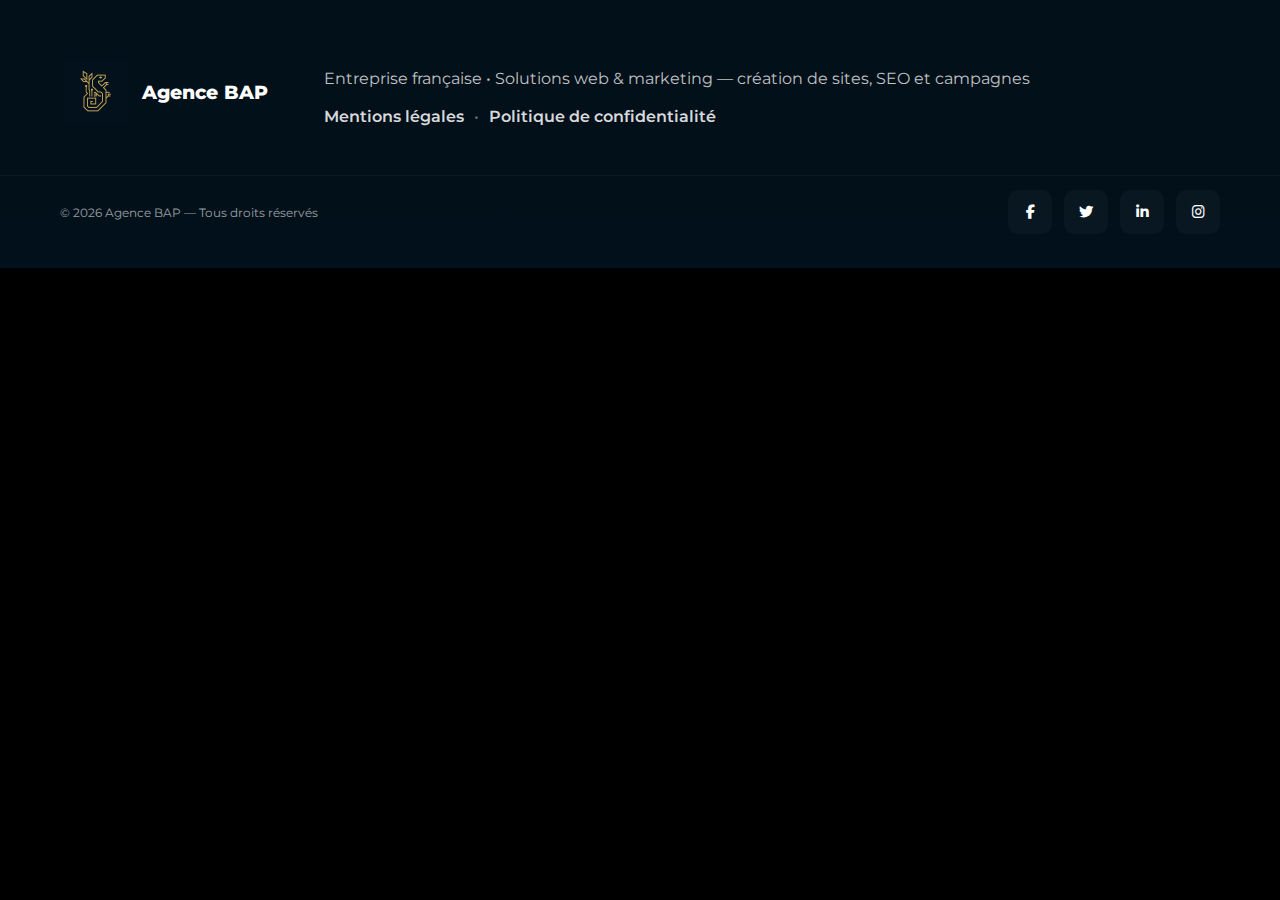
<file: footer.html>
<!DOCTYPE html>
<html lang="fr">
  <meta name="viewport" content="width=device-width, initial-scale=1.0">

<head>
  <meta charset="UTF-8">
  <meta name="viewport" content="width=device-width, initial-scale=1">
  <title>Agence bour</title>
  <link rel="stylesheet" href="style.css">
  <script defer src="script.js"></script>
  <meta http-equiv="Content-Type" content="text/html;charset=UTF-8">
  <title>CSS Text Animation Effects</title>
  <link rel="stylesheet" href="style.css">
  <link rel="preconnect" href="https://fonts.googleapis.com">
  <link rel="stylesheet" href="https://cdnjs.cloudflare.com/ajax/libs/font-awesome/6.5.0/css/all.min.css"
    integrity="sha512..." crossorigin="anonymous" referrerpolicy="no-referrer" />
  <link href="https://fonts.googleapis.com/css2?family=Montserrat:wght@400;700&display=swap" rel="stylesheet">
  <link rel="icon" href="create_a_cubist-insp.png" type="image/png">
</head>

<body>

<footer class="site-footer">
  <div class="container footer-grid">
    <div class="footer-left">
      <a href="index.html" class="footer-logo">
        <img src="create_a_cubist-insp.png" alt="Agence BAP" class="footer-logo-img">
        <span class="footer-company">Agence BAP</span>
      </a>
    </div>

    <div class="footer-right">
      <div class="footer-company-block">
        <p class="company-desc">Entreprise française • Solutions web & marketing — création de sites, SEO et campagnes</p>
        <div class="footer-legal">
          <a href="#">Mentions légales</a>
          <span class="dot">•</span>
          <a href="#">Politique de confidentialité</a>
        </div>
      </div>
    </div>
  </div>

  <div class="footer-bottom">
    <div class="container footer-bottom-inner">
      <small class="copyright">&copy; 2026 Agence BAP — Tous droits réservés</small>
      <div class="footer-social">
        <a href="#" aria-label="Facebook"><i class="fab fa-facebook-f"></i></a>
        <a href="#" aria-label="Twitter"><i class="fab fa-twitter"></i></a>
        <a href="#" aria-label="LinkedIn"><i class="fab fa-linkedin-in"></i></a>
        <a href="#" aria-label="Instagram"><i class="fab fa-instagram"></i></a>
      </div>
    </div>
  </div>
</footer>
</file>
<file: style.css>
/* ========== Variables ========== */
:root {
  --primary: #007bff;
  --secondary: #f8f9fa;
  --dark: #333;
  --light: #fff;
  --accent: #17a2b8;
  --blue: #02111c;
  --gold: #c4a256;
  --purple: #8a2be2;
  --purple-light: #6366f1;
  --font: 'Montserrat', sans-serif;
  --speed: 0.3s;
}

/* ========== Base ========== */
*, *::before, *::after {
  margin: 0;
  padding: 0;
  box-sizing: border-box;
}

html {
  scroll-behavior: smooth;
}

body {
  font-family: var(--font);
  background: #000;
  line-height: 1.6;
  color: var(--light);
}

.container {
  width: 90%;
  max-width: 1200px;
  margin: 0 auto;
  padding: 0 20px;
}

/* ========== Header ========== */
header {
  position: fixed;
  top: 20px;
  left: 20px;
  right: 20px;
  padding: 10px;
  background: transparent;
  border-radius: 50px;
  z-index: 999;
  display: flex;
  align-items: center;
  justify-content: space-between;
  gap: 15px;
  transition: transform 0.3s ease;
}

header.hidden {
  transform: translateY(-150px);
}


.burger {
  display: none;
  flex-direction: column;
  cursor: pointer;
  gap: 5px;
  padding: 10px;
  z-index: 1000;
}

.burger {
  display: none;
  flex-direction: column;
  cursor: pointer;
  gap: 5px;
  padding: 10px;
  z-index: 1000;
  background: rgba(51, 51, 51, 0.73);
  border-radius: 10px;
  backdrop-filter: blur(20px);
  border: 1px solid rgba(7, 7, 7, 0.08);
}

.burger span {
  width: 25px;
  height: 3px;
  background: var(--light);
  border-radius: 3px;
  transition: all 0.3s ease;
}

.burger.open span:nth-child(1) {
  transform: rotate(45deg) translate(8px, 8px);
}

.burger.open span:nth-child(2) {
  opacity: 0;
}

.burger.open span:nth-child(3) {
  transform: rotate(-45deg) translate(7px, -7px);
}




.logo_logo-img {
  display: flex;
  align-items: center;
  gap: 15px;
  padding: 0 30px;
  border-radius: 50px;
  backdrop-filter: blur(20px);
  border: 1px solid rgba(7, 7, 7, 0.08);
  box-shadow: 0 4px 30px rgba(0, 0, 0, 0.1);
}

.logo-image {
  height: 70px;
  width: auto;
  border-radius: 4px;
}

.logo-text {
  font-size: 2rem;
  font-weight: 700;
  color: var(--light);
  white-space: nowrap;
} 

nav{
  display: flex;
  align-items: center;
  background: rgba(51, 51, 51, 0.73);
  padding: 12px 30px;
  border-radius: 50px;
  backdrop-filter: blur(20px);
  border: 1px solid rgba(7, 7, 7, 0.08);
  box-shadow: 0 4px 30px rgba(0, 0, 0, 0.1);
}

.nav-links {
  list-style: none;
  display: flex;
  gap: 30px;
}

.nav-links a {
  color: var(--light);
  text-decoration: none;
  font-weight: 500;
  font-size: 0.95rem;
  transition: color var(--speed);
}

.nav-links a:hover {
  color: #845deb;
}

/* ========== Hero Section ========== */
.hero {
  padding: 200px 0;
  text-align: left;
  position: relative;
}

.hero h2 {
  font-size: clamp(2rem, 5vw, 3.5rem);
  margin-bottom: 20px;
}

.hero h3 {
  margin-bottom: 20px;
}

.digital {
  color: #ffffff80;
  text-decoration: underline;
  transition: color var(--speed);
}

.digital:hover {
  color: white;
}

.hero p {
  font-size: clamp(1rem, 2vw, 1.2rem);
  margin-bottom: 30px;
}

#bouton1 {
  display: inline-block; /* AJOUTÉ - important pour les liens */
  padding: 16px 40px;
  background: linear-gradient(135deg, var(--purple), var(--purple-light));
  color: #fff;
  font-size: 16px;
  font-weight: 600;
  border: none;
  border-radius: 12px;
  cursor: pointer;
  transition: all var(--speed);
  text-transform: uppercase;
  letter-spacing: 1px;
  position: relative;
  overflow: hidden;
  box-shadow: 0 4px 15px rgba(138, 43, 226, 0.3);
  text-decoration: none;
  min-width: 150px;
}

#bouton1::before {
  content: ''; /* CORRIGÉ - C'était ça le problème ! */
  position: absolute;
  inset: 0;
  left: -100%;
  background: linear-gradient(90deg, transparent, rgba(255, 255, 255, 0.2), transparent);
  transition: left 0.5s;
  pointer-events: none; /* AJOUTÉ - pour éviter les interférences */
}

#bouton1:hover {
  transform: translateY(-3px);
  box-shadow: 0 6px 25px rgba(138, 43, 226, 0.5);
}

#bouton1:hover::before {
  left: 100%;
}


/* ========== Sections générales ========== */
canvas {
  position: absolute;
  z-index: -999;
}

.section {
  padding: 80px 20px;
  background: var(--blue);
  margin: 50px 20px;
  border-radius: 5px;
  box-shadow: 0 4px 8px rgba(0, 0, 0, 0.2), 0 6px 20px rgba(0, 0, 0, 0.19);
}

.section-title {
  text-align: left;
  margin-bottom: 50px;
  font-size: clamp(1.8rem, 4vw, 2.4rem);
  color: var(--light);
}

.section-apropos {
  background: transparent;
  padding: 60px 20px;
}

/* ========== Services - Version optimisée ========== */




/* Conteneur principal unique (la "bulle") */
.services-bubble {
  background: rgba(255, 255, 255, 0.03);
  backdrop-filter: blur(20px);
  border: 1px solid rgba(255, 255, 255, 0.1);
  border-radius: 24px;
  padding: 50px 40px;
  position: relative;
  box-shadow: 0 8px 32px rgba(0, 0, 0, 0.3);
}

/* Service principal (Marketing Digital) - à l'intérieur de la bulle */
.service-main {
  text-align: center;
  margin-bottom: 50px;
  padding-bottom: 40px;
  border-bottom: 1px solid rgba(255, 255, 255, 0.08);
}

.service-main-icon {
  width: 80px;
  height: 80px;
  margin: 0 auto 25px;
  background: linear-gradient(135deg, var(--purple) 0%, var(--purple-light) 100%);
  border-radius: 20px;
  display: flex;
  align-items: center;
  justify-content: center;
  box-shadow: 0 8px 24px rgba(138, 43, 226, 0.4);
}

.service-main-icon i {
  font-size: 2.5rem;
  color: #fff;
}

.service-main h3 {
  font-size: 2rem;
  margin-bottom: 15px;
  font-weight: 700;
}

.service-main-subtitle {
  font-size: 1.2rem;
  color: rgba(255, 255, 255, 0.8);
  margin-bottom: 25px;
  font-weight: 500;
}

.service-main-description {
  color: rgba(255, 255, 255, 0.7);
  line-height: 1.8;
  max-width: 800px;
  margin: 0 auto;
}

/* Grille interne pour les 3 services (sans bordures individuelles) */
.services-inner-grid {
  display: grid;
  grid-template-columns: repeat(auto-fit, minmax(280px, 1fr));
  gap: 40px;
  margin-top: 20px;
}

/* Services individuels (sans carte, sans bordure, sans hover) */
.service-item {
  text-align: center;
  padding: 20px;
  transition: transform 0.3s ease;
}

/* Effet très léger au survol (optionnel) */
.service-item:hover {
  transform: translateY(-3px);
}

.service-item-icon {
  width: 70px;
  height: 70px;
  margin: 0 auto 20px;
  background: linear-gradient(135deg, rgba(138, 43, 226, 0.2), rgba(99, 102, 241, 0.2));
  border-radius: 16px;
  display: flex;
  align-items: center;
  justify-content: center;
}

.service-item-icon i {
  font-size: 2rem;
  color: #a78bfa;
}

.service-item h3 {
  font-size: 1.5rem;
  margin-bottom: 12px;
  font-weight: 600;
}

.service-item p {
  color: rgba(255, 255, 255, 0.7);
  line-height: 1.6;
}

/* Responsive */
@media (max-width: 768px) {
  .services-bubble {
    padding: 30px 20px;
  }
  
  .service-main {
    margin-bottom: 30px;
    padding-bottom: 30px;
  }
  
  .service-main h3 {
    font-size: 1.7rem;
  }
  
  .services-inner-grid {
    gap: 30px;
  }
}


/* Fusionne complètement les styles */
.pack-card {
  /* Toutes les propriétés de .service-card */
  background: rgba(255, 255, 255, 0.03);
  backdrop-filter: blur(15px);
  border: 1px solid rgba(255, 255, 255, 0.08);
  border-radius: 20px;
  padding: 0; /* Important : 0 pour l'image, sinon 40px 30px */
  text-align: center;
  transition: all 0.4s ease;
  position: relative;
  overflow: hidden;
  box-shadow: 0 4px 20px rgba(0, 0, 0, 0.2);
  display: flex;
  flex-direction: column;
  height: 100%;
}

/* Copie les effets hover */
.pack-card::before {
  content: '';
  position: absolute;
  inset: 0;
  background: linear-gradient(135deg, rgba(138, 43, 226, 0.05), transparent 50%);
  opacity: 0;
  transition: opacity 0.4s;
}

.pack-card:hover {
  border-color: rgba(138, 43, 226, 0.3);
  transform: translateY(-10px);
  box-shadow: 0 12px 32px rgba(138, 43, 226, 0.25);
}

.pack-card:hover::before {
  opacity: 1;
}

/**/














/* Grid des packs - 3 COLONNES FORCÉES */
.packs-grid {
  display: grid;
  grid-template-columns: repeat(3, 1fr);
  gap: 25px;
  margin-top: 40px;
}

/* Carte de pack - PLUS COMPACTE */
.pack-card {
  background: rgba(255, 255, 255, 0.03);
  backdrop-filter: blur(15px);
  border: 1px solid rgba(255, 255, 255, 0.08);
  border-radius: 20px;
  padding: 0;
  text-align: center;
  transition: all 0.4s ease;
  position: relative;
  overflow: hidden;
  box-shadow: 0 4px 20px rgba(0, 0, 0, 0.2);
  display: flex;
  flex-direction: column;
  height: 100%;
  max-width: 100%;
}

/* Image plus petite */
.pack-image {
  width: 100%;
  height: 160px;
  position: relative;
  overflow: hidden;
  border-radius: 20px 20px 0 0;
}

.pack-image img {
  width: 100%;
  height: 100%;
  object-fit: cover;
  transition: transform 0.6s ease;
}

.pack-card:hover .pack-image img {
  transform: scale(1.05);
}

/* Étiquette "Pack X" */
.pack-label {
  position: absolute;
  top: 12px;
  left: 12px;
  background: linear-gradient(135deg, var(--purple), var(--purple-light));
  color: white;
  padding: 5px 12px;
  border-radius: 16px;
  font-weight: 600;
  font-size: 0.75rem;
  box-shadow: 0 4px 12px rgba(0, 0, 0, 0.3);
  z-index: 2;
}

/* Contenu plus compact */
.pack-content {
  padding: 20px 18px 18px;
  flex-grow: 1;
  display: flex;
  flex-direction: column;
  text-align: center;
}

/* Titre plus petit */
.pack-title {
  font-size: 1.3rem;
  margin-bottom: 8px;
  font-weight: 600;
  position: relative;
  z-index: 1;
  color: #fff;
}

/* Sous-titre plus compact */
.pack-subtitle {
  color: rgba(255, 255, 255, 0.7);
  line-height: 1.5;
  margin-bottom: 15px;
  font-style: italic;
  position: relative;
  z-index: 1;
  font-size: 0.85rem;
  padding-bottom: 12px;
  border-bottom: 1px solid rgba(255, 255, 255, 0.1);
}

/* Liste plus compacte */
.pack-features {
  list-style: none;
  padding: 0;
  margin: 0 0 15px;
  text-align: left;
  flex-grow: 1;
}

.pack-features li {
  color: rgba(255, 255, 255, 0.85);
  margin-bottom: 10px;
  font-size: 0.85rem;
  display: flex;
  align-items: flex-start;
  line-height: 1.4;
  position: relative;
  z-index: 1;
}

.pack-features i {
  color: #a78bfa;
  margin-right: 8px;
  margin-top: 3px;
  font-size: 0.8rem;
  flex-shrink: 0;
  transition: all 0.4s;
}

.pack-card:hover .pack-features i {
  color: #fff;
  transform: scale(1.1);
}

/* Prix plus compact */
.pack-price {
  margin-top: auto;
  padding-top: 12px;
  border-top: 1px solid rgba(255, 255, 255, 0.1);
  position: relative;
  z-index: 1;
}

.price {
  font-size: 1.5rem;
  font-weight: 700;
  color: #8a2be2;
  display: inline-block;
  transition: color 0.4s;
}

.pack-card:hover .price {
  color: #a78bfa;
}

.tax {
  color: rgba(255, 255, 255, 0.6);
  font-size: 0.8rem;
  margin-left: 5px;
}

/* Effet hover et before restent identiques */
.pack-card::before {
  content: '';
  position: absolute;
  inset: 0;
  background: linear-gradient(135deg, rgba(138, 43, 226, 0.05), transparent 50%);
  opacity: 0;
  transition: opacity 0.4s;
}

.pack-card:hover {
  border-color: rgba(138, 43, 226, 0.3);
  transform: translateY(-8px);
  box-shadow: 0 12px 32px rgba(138, 43, 226, 0.25);
}

.pack-card:hover::before {
  opacity: 1;
}

/* RESPONSIVE */
@media (max-width: 1024px) {
  .packs-grid {
    grid-template-columns: repeat(3, 1fr);
    gap: 20px;
  }
}

@media (max-width: 768px) {
  .section-packs {
    padding: 60px 15px;
    margin: 30px 10px;
  }

  .packs-title {
    font-size: 2rem;
    margin-bottom: 40px;
  }

  .packs-grid {
    grid-template-columns: 1fr;
    gap: 20px;
  }
  
  .pack-image {
    height: 180px;
  }
  
  .pack-content {
    padding: 25px 20px 20px;
  }
  
  .pack-title {
    font-size: 1.4rem;
  }
  
  .price {
    font-size: 1.6rem;
  }
}

/* Bouton CTA dans les packs */
.pack-btn {
  display: inline-block;
  margin-top: 20px;
  padding: 12px 30px;
  background: linear-gradient(135deg, var(--purple), var(--purple-light));
  color: #fff;
  font-size: 0.95rem;
  font-weight: 600;
  border: none;
  border-radius: 10px;
  cursor: pointer;
  transition: all 0.3s ease;
  text-transform: uppercase;
  letter-spacing: 1px;
  position: relative;
  overflow: hidden;
  box-shadow: 0 4px 15px rgba(138, 43, 226, 0.3);
  text-decoration: none;
  z-index: 1;
}

.pack-btn::before {
  content: '';
  position: absolute;
  inset: 0;
  left: -100%;
  background: linear-gradient(90deg, transparent, rgba(255, 255, 255, 0.2), transparent);
  transition: left 0.5s ease;
  pointer-events: none;
}

.pack-btn:hover {
  transform: translateY(-3px);
  box-shadow: 0 6px 25px rgba(138, 43, 226, 0.5);
}

.pack-btn:hover::before {
  left: 100%;
}

.pack-btn:active {
  transform: translateY(-1px);
}

/* Responsive */
@media (max-width: 768px) {
  .pack-btn {
    width: 100%;
    padding: 14px 30px;
  }
}















/* ========== Projets ========== */

/* Section Projets */
.section-projets {
  background: linear-gradient(135deg, #0a0a0a 0%, #1a1a2e 100%);
  padding: 80px 20px;
  margin: 50px 20px;
  position: relative;
}

.container-projets {
  max-width: 1400px;
  margin: 0 auto;
}

.projets-title {
  font-size: 3rem;
  font-weight: 700;
  text-align: center;
  margin-bottom: 60px;
  background: linear-gradient(135deg, #ffffff 0%, #a78bfa 100%);
  -webkit-background-clip: text;
  -webkit-text-fill-color: transparent;
  background-clip: text;
  text-transform: uppercase;
  letter-spacing: 2px;
}

/* Grid des projets */
.projets-grid {
  display: grid;
  grid-template-columns: repeat(auto-fit, minmax(350px, 1fr));
  gap: 30px;
}

/* Carte projet */
.projet-card {
  background: rgba(255, 255, 255, 0.05);
  backdrop-filter: blur(20px);
  border: 1px solid rgba(255, 255, 255, 0.1);
  border-radius: 16px;
  overflow: hidden;
  transition: all 0.3s ease;
  text-decoration: none;
  color: inherit;
  display: block;
}

.projet-card:hover {
  transform: translateY(-8px);
  border-color: rgba(138, 43, 226, 0.5);
  box-shadow: 0 12px 40px rgba(138, 43, 226, 0.3);
}

/* Prévisualisation iframe */
.projet-preview {
  position: relative;
  width: 100%;
  height: 250px;
  overflow: hidden;
  background: #000;
}

.projet-preview iframe {
  width: 100%;
  height: 100%;
  border: none;
  pointer-events: none;
  transform: scale(0.5);
  transform-origin: top left;
  width: 200%;
  height: 200%;
  overflow: hidden;
}

.projet-card:hover .projet-preview iframe {
  transform: scale(0.5);
}

/* Overlay */
.projet-overlay {
  position: absolute;
  top: 0;
  left: 0;
  width: 100%;
  height: 100%;
  background: rgba(0, 0, 0, 0.4);
  display: flex;
  align-items: center;
  justify-content: center;
  opacity: 0;
  transition: opacity 0.3s ease;
}

.projet-card:hover .projet-overlay {
  opacity: 1;
}

.projet-cta {
  padding: 12px 30px;
  background: linear-gradient(135deg, #8a2be2 0%, #6366f1 100%);
  color: #fff;
  border-radius: 8px;
  font-weight: 600;
  text-transform: uppercase;
  letter-spacing: 1px;
  font-size: 14px;
}

/* Informations du projet */
.projet-info {
  padding: 20px;
}

.projet-info h3 {
  font-size: 1.3rem;
  font-weight: 600;
  color: #fff;
  margin: 0 0 8px 0;
}

.projet-info p {
  font-size: 0.95rem;
  color: rgba(255, 255, 255, 0.6);
  margin: 0;
  line-height: 1.5;
}

/* ========== Responsive ========== */
@media (max-width: 768px) {
  header {
    top: 10px;
    left: 10px;
    right: 10px;
    padding: 10px 15px;
    flex-wrap: nowrap;
  }

  .logo_logo-img {
    padding: 5px 15px;
  }

  .logo-image {
    height: 50px;
  }

  .logo-text {
    font-size: 1.3rem;
  }

  /* Afficher le burger sur mobile */
  .burger {
    display: flex;
  }

  /* Navigation mobile - CORRIGÉ */
  nav {
    position: absolute;
    top: 80px;
    left: 0;
    right: 0;
    width: calc(100% - 20px);
    margin: 0 10px;
    padding: 0;
    background: rgba(51, 51, 51, 0.95);
    backdrop-filter: blur(20px);
    border-radius: 20px;
    max-height: 0;
    overflow: hidden;
    transition: max-height 0.4s ease, padding 0.4s ease;
    opacity: 0;
  }

  /* Quand le menu est ouvert */
  nav.active {
    max-height: 500px;
    padding: 20px;
    opacity: 1;
  }

  /* Liste des liens en colonne */
  .nav-links {
    flex-direction: column;
    gap: 0;
    text-align: center;
    width: 100%;
    margin: 0;
    padding: 0;
  }

  .nav-links li {
    width: 100%;
    list-style: none;
  }

  .nav-links a {
    display: block;
    padding: 15px 20px;
    border-radius: 8px;
    transition: all 0.3s ease;
    width: 100%;
  }

  .nav-links a:hover {
    background: rgba(132, 93, 235, 0.2);
    color: #845deb;
  }

  /* Ajustements des autres sections */
  .section {
    margin: 20px 10px;
    padding: 40px 15px;
  }

  .hero {
    padding: 150px 20px 80px;
  }

  .projets-grid,
  .services-grid {
    grid-template-columns: 1fr;
  }

  .service-featured {
    padding: 40px 25px;
  }

  .about-content {
    flex-direction: column;
  }

  .about-text,
  .about-stats {
    flex: 1 1 100%;
  }

  .section-contacts {
    padding: 60px 15px;
  }

  .form_contact {
    padding: 30px 20px;
  }

  #bouton6 {
    width: 100% !important;
  }
}

@media (max-width: 480px) {
  .service-featured h3 {
    font-size: 1.4rem;
  }

  .service-card h3 {
    font-size: 1.2rem;
  }
}
/* ========== Modal ========== */
.modal-overlay {
  display: none;
  position: fixed;
  inset: 0;
  z-index: 1000;
  background: rgba(0, 0, 0, 0.7);
  backdrop-filter: blur(5px);
  justify-content: center;
  align-items: center;
}

.modal-content {
  background: #fefefe;
  padding: 20px;
  border-radius: 8px;
  box-shadow: 0 4px 8px rgba(0, 0, 0, 0.2);
  width: 90%;
  max-width: 800px;
  max-height: 90vh;
  overflow-y: auto;
  position: relative;
}

.close-button {
  color: #aaa;
  position: absolute;
  top: 10px;
  right: 20px;
  font-size: 30px;
  font-weight: bold;
  cursor: pointer;
  transition: color var(--speed);
}

.close-button:hover {
  color: #555;
}

.modal-iframe {
  width: 100%;
  height: 500px;
  border: 1px solid #ddd;
}

/* ========== Contact ========== */
.section-contacts {
  background: linear-gradient(135deg, #0a0a0a 0%, #1a1a2e 100%);
  padding: 80px 20px;
  position: relative;
  overflow: hidden;
  margin-top: 50px;
}

.section-contacts::before {
  content: '';
  position: absolute;
  top: -50%;
  left: -50%;
  width: 200%;
  height: 200%;
  background: radial-gradient(circle, rgba(138, 43, 226, 0.1), transparent 70%);
  animation: rotate 20s linear infinite;
}

@keyframes rotate {
  to { transform: rotate(360deg); }
}

.section-contacts .container {
  max-width: 800px;
  position: relative;
  z-index: 1;
}

.section-contacts .section-title {
  text-align: center;
  background: linear-gradient(135deg, #fff 0%, #a78bfa 100%);
  -webkit-background-clip: text;
  -webkit-text-fill-color: transparent;
  background-clip: text;
  text-transform: uppercase;
  letter-spacing: 2px;
}

.form_contact {
  background: rgba(255, 255, 255, 0.05);
  backdrop-filter: blur(20px);
  border: 1px solid rgba(255, 255, 255, 0.1);
  border-radius: 24px;
  padding: 40px;
  box-shadow: 0 8px 32px rgba(0, 0, 0, 0.3);
  transition: all var(--speed);
}

.form_contact:hover {
  border-color: rgba(138, 43, 226, 0.3);
  box-shadow: 0 8px 32px rgba(138, 43, 226, 0.2);
}

.div-form {
  display: flex;
  flex-direction: column;
  gap: 30px;
}

.contactform-p {
  width: 100%;
}

.contactform-p > div {
  display: flex;
  flex-direction: column;
  gap: 20px;
}

input[type="email"],
textarea {
  width: 100%;
  padding: 16px 20px;
  background: rgba(255, 255, 255, 0.03);
  backdrop-filter: blur(10px);
  border: 1px solid rgba(255, 255, 255, 0.1);
  border-radius: 12px;
  color: #fff;
  font-size: 16px;
  font-family: inherit;
  transition: all var(--speed);
  outline: none;
}

input[type="email"]::placeholder,
textarea::placeholder {
  color: rgba(255, 255, 255, 0.4);
  font-style: italic;
}

input[type="email"]:focus,
textarea:focus {
  background: rgba(255, 255, 255, 0.05);
  border-color: rgba(138, 43, 226, 0.5);
  box-shadow: 0 0 20px rgba(138, 43, 226, 0.2);
  transform: translateY(-2px);
}

textarea {
  min-height: 150px;
  resize: vertical;
}

#bouton6 {
  padding: 16px 40px;
  background: linear-gradient(135deg, var(--purple), var(--purple-light));
  color: #fff;
  font-size: 16px;
  font-weight: 600;
  border: none;
  border-radius: 12px;
  cursor: pointer;
  transition: all var(--speed);
  text-transform: uppercase;
  letter-spacing: 1px;
  position: relative;
  overflow: hidden;
  box-shadow: 0 4px 15px rgba(138, 43, 226, 0.3);
}

#bouton6::before {
  content: '';
  position: absolute;
  inset: 0;
  left: -100%;
  background: linear-gradient(90deg, transparent, rgba(255, 255, 255, 0.2), transparent);
  transition: left 0.5s;
}

#bouton6:hover {
  transform: translateY(-3px);
  box-shadow: 0 6px 25px rgba(138, 43, 226, 0.5);
}

#bouton6:hover::before {
  left: 100%;
}

.div-form > p {
  color: rgba(255, 255, 255, 0.7);
  font-size: 15px;
  line-height: 1.6;
  text-align: center;
  padding: 20px;
  background: rgba(255, 255, 255, 0.02);
  border-radius: 12px;
  border: 1px solid rgba(255, 255, 255, 0.05);
}

/* ========== À propos ========== */
.about-content {
  display: flex;
  flex-wrap: wrap;
  gap: 40px;
  justify-content: space-between;
  align-items: center;
}

.about-text {
  flex: 1 1 45%;
  font-size: 1.1rem;
}

.about-stats {
  flex: 1 1 45%;
  display: flex;
  justify-content: space-around;
  flex-wrap: wrap;
  gap: 20px;
}

.stat {
  text-align: center;
}

.stat .number {
  font-size: 2.5rem;
  font-weight: bold;
}



/* ========== pages pack ========*/
/* ========== PAGE COMMANDE ========== */
.section-commande {
  background: linear-gradient(135deg, #0a0a0a 0%, #1a1a2e 100%);
  min-height: 100vh;
  padding: 140px 20px 80px;
  position: relative;
}

.container-commande {
  max-width: 1200px;
  margin: 0 auto;
}

/* En-tête de la page */
.commande-header {
  text-align: center;
  margin-bottom: 60px;
  position: relative;
}

.btn-retour {
  display: inline-flex;
  align-items: center;
  gap: 8px;
  color: rgba(255, 255, 255, 0.7);
  text-decoration: none;
  font-size: 0.95rem;
  margin-bottom: 30px;
  transition: all 0.3s;
  padding: 8px 16px;
  border-radius: 8px;
  background: rgba(255, 255, 255, 0.03);
}

.btn-retour:hover {
  color: #a78bfa;
  background: rgba(138, 43, 226, 0.1);
  transform: translateX(-5px);
}

.commande-title {
  font-size: 2.5rem;
  font-weight: 700;
  background: linear-gradient(135deg, #ffffff 0%, #a78bfa 100%);
  -webkit-background-clip: text;
  -webkit-text-fill-color: transparent;
  background-clip: text;
  margin-bottom: 15px;
}

.commande-subtitle {
  font-size: 1.1rem;
  color: rgba(255, 255, 255, 0.7);
}

/* Layout 2 colonnes */
.commande-content {
  display: grid;
  grid-template-columns: 1fr 1.5fr;
  gap: 40px;
  align-items: start;
}

/* ===== COLONNE GAUCHE : RECAP ===== */
.pack-recap {
  background: rgba(255, 255, 255, 0.05);
  backdrop-filter: blur(20px);
  border: 1px solid rgba(255, 255, 255, 0.1);
  border-radius: 20px;
  padding: 30px;
  position: sticky;
  top: 120px;
}

.recap-header {
  text-align: center;
  margin-bottom: 30px;
}

.recap-image {
  position: relative;
  width: 100%;
  height: 180px;
  border-radius: 16px;
  overflow: hidden;
  margin-bottom: 20px;
}

.recap-image img {
  width: 100%;
  height: 100%;
  object-fit: cover;
}

.recap-badge {
  position: absolute;
  top: 15px;
  left: 15px;
  background: linear-gradient(135deg, var(--purple), var(--purple-light));
  color: #fff;
  padding: 6px 15px;
  border-radius: 20px;
  font-size: 0.85rem;
  font-weight: 600;
}

.recap-header h2 {
  font-size: 1.8rem;
  color: #fff;
  margin-bottom: 10px;
}

.recap-subtitle {
  font-size: 0.95rem;
  color: rgba(255, 255, 255, 0.7);
  font-style: italic;
}

.recap-features {
  margin-bottom: 25px;
  padding-bottom: 25px;
  border-bottom: 1px solid rgba(255, 255, 255, 0.1);
}

.recap-features h3 {
  font-size: 1.1rem;
  color: #fff;
  margin-bottom: 15px;
}

.recap-features ul {
  list-style: none;
  padding: 0;
}

.recap-features li {
  display: flex;
  align-items: center;
  gap: 12px;
  padding: 10px 0;
  color: rgba(255, 255, 255, 0.85);
  font-size: 0.9rem;
}

.recap-features i {
  color: #a78bfa;
  font-size: 1rem;
}

.recap-price {
  text-align: center;
  padding: 20px;
  background: rgba(138, 43, 226, 0.1);
  border-radius: 12px;
  margin-bottom: 20px;
}

.price-label {
  display: block;
  font-size: 0.9rem;
  color: rgba(255, 255, 255, 0.6);
  margin-bottom: 5px;
}

.price-amount {
  font-size: 2.2rem;
  font-weight: 700;
  color: #a78bfa;
  display: block;
}

.price-tax {
  font-size: 0.9rem;
  color: rgba(255, 255, 255, 0.6);
}

.recap-info {
  display: flex;
  gap: 12px;
  padding: 15px;
  background: rgba(255, 255, 255, 0.03);
  border-radius: 10px;
  border-left: 3px solid #a78bfa;
}

.recap-info i {
  color: #a78bfa;
  font-size: 1.2rem;
  flex-shrink: 0;
}

.recap-info p {
  font-size: 0.85rem;
  color: rgba(255, 255, 255, 0.7);
  line-height: 1.5;
  margin: 0;
}

/* ===== COLONNE DROITE : FORMULAIRE ===== */
.pack-form-container {
  background: rgba(255, 255, 255, 0.05);
  backdrop-filter: blur(20px);
  border: 1px solid rgba(255, 255, 255, 0.1);
  border-radius: 20px;
  padding: 40px;
}

.form-title {
  font-size: 1.5rem;
  color: #fff;
  margin-bottom: 30px;
  padding-bottom: 15px;
  border-bottom: 2px solid rgba(138, 43, 226, 0.3);
}

.form-group {
  margin-bottom: 25px;
}

.form-row {
  display: grid;
  grid-template-columns: 1fr 1fr;
  gap: 20px;
}

.form-group label {
  display: block;
  color: rgba(255, 255, 255, 0.9);
  font-size: 0.95rem;
  font-weight: 500;
  margin-bottom: 8px;
}

.form-group input,
.form-group textarea {
  width: 100%;
  padding: 14px 18px;
  background: rgba(255, 255, 255, 0.03);
  border: 1px solid rgba(255, 255, 255, 0.1);
  border-radius: 10px;
  color: #fff;
  font-size: 0.95rem;
  font-family: inherit;
  transition: all 0.3s;
}

.form-group input:focus,
.form-group textarea:focus {
  outline: none;
  background: rgba(255, 255, 255, 0.05);
  border-color: rgba(138, 43, 226, 0.5);
  box-shadow: 0 0 20px rgba(138, 43, 226, 0.2);
}

.form-group input::placeholder,
.form-group textarea::placeholder {
  color: rgba(255, 255, 255, 0.4);
}

.checkbox-group {
  margin: 30px 0;
}

.checkbox-label {
  display: flex;
  align-items: start;
  gap: 12px;
  cursor: pointer;
  color: rgba(255, 255, 255, 0.85);
  font-size: 0.9rem;
}

.checkbox-label input[type="checkbox"] {
  width: 20px;
  height: 20px;
  margin-top: 2px;
  cursor: pointer;
  accent-color: var(--purple);
}

.form-submit {
  width: 100%;
  padding: 16px 40px;
  background: linear-gradient(135deg, var(--purple), var(--purple-light));
  color: #fff;
  font-size: 1rem;
  font-weight: 600;
  border: none;
  border-radius: 12px;
  cursor: pointer;
  transition: all 0.3s;
  text-transform: uppercase;
  letter-spacing: 1px;
  display: flex;
  align-items: center;
  justify-content: center;
  gap: 10px;
  box-shadow: 0 4px 15px rgba(138, 43, 226, 0.4);
}

.form-submit:hover {
  transform: translateY(-3px);
  box-shadow: 0 6px 25px rgba(138, 43, 226, 0.6);
}

.form-note {
  text-align: center;
  margin-top: 20px;
  font-size: 0.85rem;
  color: rgba(255, 255, 255, 0.6);
  display: flex;
  align-items: center;
  justify-content: center;
  gap: 8px;
}

.form-note i {
  color: #a78bfa;
}

/* ===== RESPONSIVE ===== */
@media (max-width: 968px) {
  .commande-content {
    grid-template-columns: 1fr;
    gap: 30px;
  }

  .pack-recap {
    position: static;
  }

  .form-row {
    grid-template-columns: 1fr;
  }
}

@media (max-width: 768px) {
  .section-commande {
    padding: 120px 15px 60px;
  }

  .commande-title {
    font-size: 2rem;
  }

  .pack-form-container {
    padding: 25px 20px;
  }

  .recap-price .price-amount {
    font-size: 1.8rem;
  }
}

/* ========== Footer ========== */
footer {
  background: rgba(51, 51, 51, 0.73);
  padding: 30px 0;
  text-align: center;
}

.social-links {
  margin-top: 15px;
}

.social-links a {
  color: var(--light);
  margin: 0 10px;
  font-size: 1.2rem;
  transition: color var(--speed);
}

.social-links a:hover {
  color: var(--accent);
}


/* ========== Responsive ========== */
@media (max-width: 768px) {
  header {
    top: 10px;
    left: 10px;
    right: 10px;
    padding: 10px 15px;
    flex-wrap: nowrap;
  }

  .logo_logo-img {
    padding: 5px 15px;
  }

  .logo-image {
    height: 50px;
  }

  .logo-text {
    font-size: 1.3rem;
  }

  /* Afficher le burger sur mobile */
  .burger {
    display: flex !important;
  }

  /* CACHER la nav desktop */
  nav {
    display: none !important;
  }

  /* AFFICHER la nav mobile quand active - VERSION ULTRA COMPACTE */
  nav.active {
    display: block !important;
    position: absolute !important;
    top: 75px !important;
    left: 10px !important;
    right: 10px !important;
    width: calc(100% - 20px) !important;
    padding: 10px !important;
    background: rgba(26, 26, 46, 0.92) !important;
    backdrop-filter: blur(10px) !important;
    -webkit-backdrop-filter: blur(10px) !important;
    border-radius: 16px !important;
    border: 1px solid rgba(132, 93, 235, 0.3) !important;
    box-shadow: 0 8px 32px rgba(0, 0, 0, 0.4) !important;
    z-index: 999 !important;
  }

  /* Forcer l'affichage des liens - VERSION ULTRA COMPACTE */
  nav.active .nav-links {
    display: flex !important;
    flex-direction: column !important;
    gap: 6px !important;
    padding: 0 !important;
    margin: 0 !important;
    list-style: none !important;
  }

  nav.active .nav-links li {
    display: block !important;
    width: 100% !important;
    margin: 0 !important;
    padding: 0 !important;
    list-style: none !important;
  }

  nav.active .nav-links a {
    display: block !important;
    padding: 10px 16px !important;
    color: rgba(255, 255, 255, 0.9) !important;
    background: rgba(255, 255, 255, 0.05) !important;
    border-radius: 10px !important;
    text-decoration: none !important;
    font-size: 0.85rem !important;
    font-weight: 500 !important;
    text-align: center !important;
    transition: all 0.3s ease !important;
    border: 1px solid rgba(255, 255, 255, 0.1) !important;
  }

  nav.active .nav-links a:hover {
    background: rgba(132, 93, 235, 0.2) !important;
    border-color: rgba(132, 93, 235, 0.5) !important;
    color: #fff !important;
    transform: translateX(5px) !important;
  }

  /* Autres ajustements */
  .section {
    margin: 20px 10px;
    padding: 40px 15px;
  }

  .hero {
    padding: 150px 20px 80px;
  }

  .projets-grid,
  .services-grid {
    grid-template-columns: 1fr;
  }

  .service-featured {
    padding: 40px 25px;
  }

  .about-content {
    flex-direction: column;
  }

  .about-text,
  .about-stats {
    flex: 1 1 100%;
  }}


/* ========== Footer ========== */
.site-footer {
  background: linear-gradient(180deg, rgba(2,17,28,0.9), rgba(2,17,28,0.95));
  color: var(--light);
  padding-top: 32px;
  padding-bottom: 8px;
}

.footer-grid {
  display: grid;
  grid-template-columns: minmax(140px, 220px) 1fr;
  align-items: start;
  gap: 40px;
  padding: 28px 0;
}

.footer-left {
  display: flex;
  flex-direction: column;
  gap: 10px;
}

.footer-logo {
  display: flex;
  align-items: center;
  gap: 14px;
  text-decoration: none;
  color: var(--light);
}

.footer-logo-img {
  height: 64px;
  width: auto;
  border-radius: 6px;
  object-fit: cover;
}

.footer-company {
  font-weight: 800;
  font-size: 1.2rem;
}

.footer-tag {
  color: rgba(255,255,255,0.72);
  font-size: 0.98rem;
  max-width: 300px;
}

.footer-right {
  display: flex;
  flex-direction: column;
  align-items: flex-start;
  gap: 12px;
  justify-content: center;
}


.company-name {
  font-weight: 800;
  font-size: 1.35rem;
  text-transform: uppercase;
  letter-spacing: 0.6px;
}

.company-desc {
  color: rgba(255,255,255,0.75);
  margin-top: 6px;
}

.footer-legal {
  margin-top: 12px;
  display: flex;
  gap: 10px;
  align-items: center;
}

.footer-legal a { color: rgba(255,255,255,0.85); text-decoration: none; font-weight:600; }
.footer-legal .dot { color: rgba(255,255,255,0.45); }

.footer-links {
  display: flex;
  flex-direction: column;
  gap: 14px;
  align-items: center;
  justify-content: center;
  font-size: 1.04rem;
}

.footer-links a {
  color: rgba(255,255,255,0.94);
  text-decoration: none;
  font-weight: 600;
}

.footer-links a:hover {
  color: var(--purple-light);
}

.footer-contact {
  text-align: right;
}

.footer-contact p {
  color: rgba(255,255,255,0.78);
  font-size: 0.98rem;
  line-height: 1.4;
}

.footer-contact a {
  color: var(--light);
  text-decoration: underline;
}

.footer-social {
  display: flex;
  gap: 12px;
  justify-content: flex-end;
}

.footer-social a {
  display: inline-flex;
  align-items: center;
  justify-content: center;
  width: 44px;
  height: 44px;
  border-radius: 10px;
  background: rgba(255,255,255,0.03);
  color: var(--light);
  text-decoration: none;
  transition: background var(--speed), transform var(--speed);
}

.footer-social a:hover {
  background: linear-gradient(135deg, var(--purple), var(--purple-light));
  transform: translateY(-4px);
}

.footer-bottom {
  border-top: 1px solid rgba(255,255,255,0.04);
  margin-top: 18px;
  padding: 14px 0 26px;
  color: rgba(255,255,255,0.6);
  font-size: 0.9rem;
  display: flex;
  align-items: center;
  justify-content: center;
}

.footer-bottom-inner {
  width: 100%;
  display: flex;
  align-items: center;
  justify-content: space-between;
  gap: 16px;
}

.footer-bottom-inner .copyright {
  margin: 0;
  color: rgba(255,255,255,0.6);
}

.footer-bottom-inner .footer-social {
  margin: 0;
}


@media (max-width: 900px) {
  .footer-grid {
    grid-template-columns: 1fr;
    gap: 16px;
    padding: 20px 0;
  }
  .footer-right {
    align-items: flex-start;
  }
  .footer-links {
    align-items: flex-start;
    font-size: 1rem;
  }
  .footer-contact {
    text-align: left;
  }
  .footer-social a { width: 40px; height: 40px; }
  .footer-bottom-inner {
    flex-direction: column;
    align-items: center;
    gap: 12px;
  }
}
</file>
